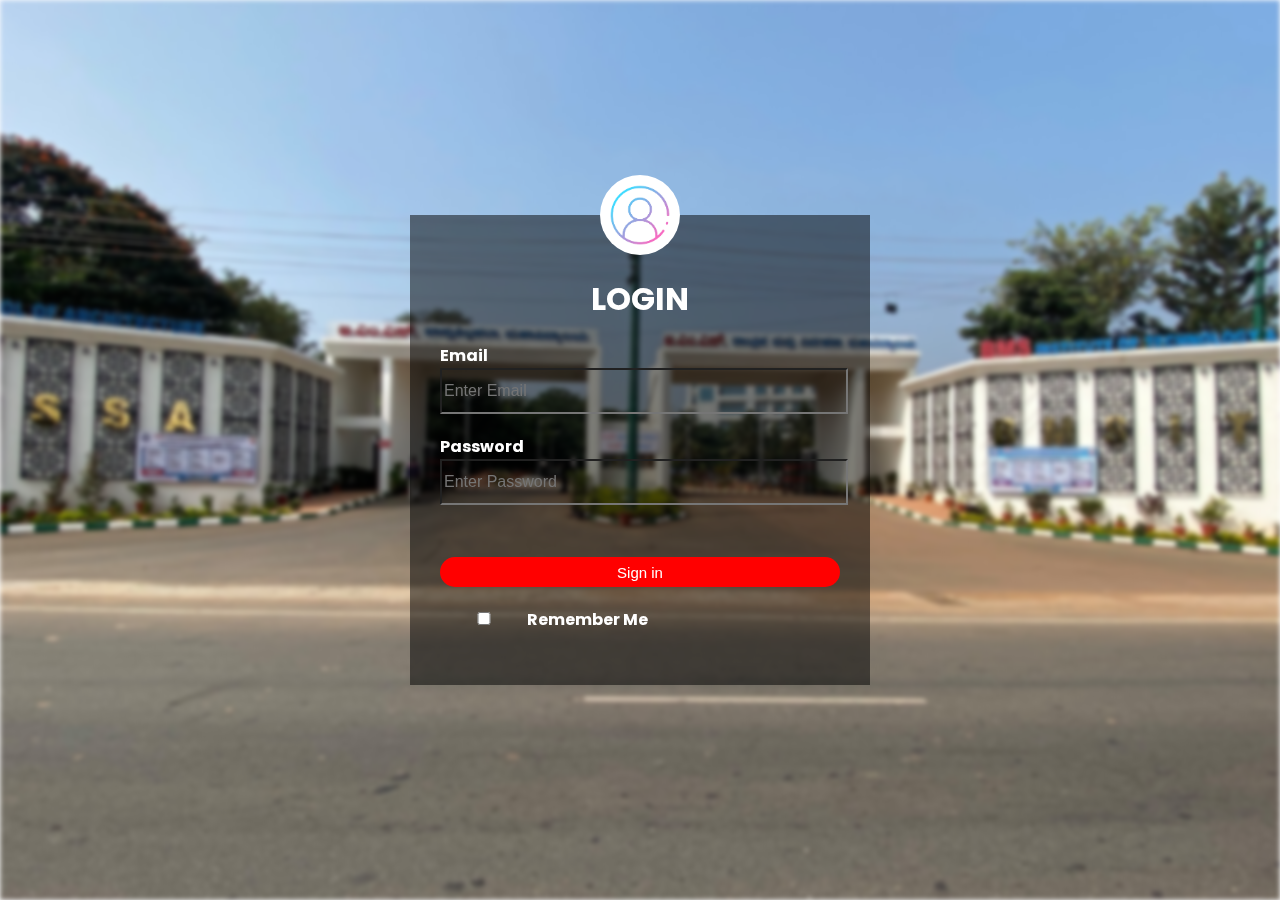
<file: index.html>
<!DOCTYPE html>
<html lang="en">

<head>
    <meta charset="UTF-8">
    <title>Transparent Login Form with Blur Background</title>
    <link href="https://fonts.googleapis.com/css2?family=Poppins:wght@400;600;700;900&display=swap" rel="stylesheet">
    <link href="style.css" rel="stylesheet">
</head>

<body>
    <div class="contact-form">
        <img alt="" class="avatar" src="loginFace.png">
        <h1>Login</h1>
        <form action="">
            <p>Email</p>
            <input placeholder="Enter Email" type="email">
            <p>Password</p>
            <input placeholder="Enter Password" type="password"> <input type="submit" value="Sign in">
            <p><input type="checkbox">Remember Me</p>
        </form>
    </div>
</body>

</html>
</file>
<file: style.css>
body {
    margin: 0;
    padding: 0;
    font-family: 'Poppins', sans-serif;
}

body:before {
    content: '';
    position: fixed;
    width: 100vw;
    height: 100vh;
    background-image: url(bmsitImg.jpg);
    background-position: center center;
    background-repeat: no-repeat;
    background-attachment: fixed;
    -webkit-background-size: cover;
    background-size: cover;
    -webkit-filter: blur(10px);
    -moz-filter: blur(10px);
    filter: blur(2.5px);
}

.contact-form {
    position: absolute;
    top: 50%;
    left: 50%;
    transform: translate(-50%, -50%);
    width: 400px;
    height: 350px;
    padding: 60px 30px;
    background: rgba(0, 0, 0, 0.5);
}

.avatar {
    position: absolute;
    width: 80px;
    height: 80px;
    border-radius: 50%;
    overflow: hidden;
    top: calc(-80px/2);
    left: 190px;
}

.contact-form h1 {
    margin: 0;
    padding: 0 0 20px;
    color: #fff;
    text-align: center;
    text-transform: uppercase;
}

.contact-form p {
    margin: 0;
    padding: 0;
    font-weight: bold;
    color: #fff;
}

.contact-form input {
    width: 100%;
    margin-bottom: 20px;
}

.contact-form input[type=email],
.contact-form input[type=password] {
    background: transparent;
    outline: none;
    height: 40px;
    color: #fff;
    font-size: 16px;
}

.contact-form input[type=submit] {
    height: 30px;
    color: #fff;
    font-size: 15px;
    background: red;
    cursor: pointer;
    border-radius: 25px;
    border: none;
    outline: none;
    margin-top: 8%;
}

.contact-form a {
    color: #fff;
    font-size: 14px;
    font-weight: bold;
    text-decoration: none;
}

input[type=checkbox] {
    width: 20%;
}
</file>
